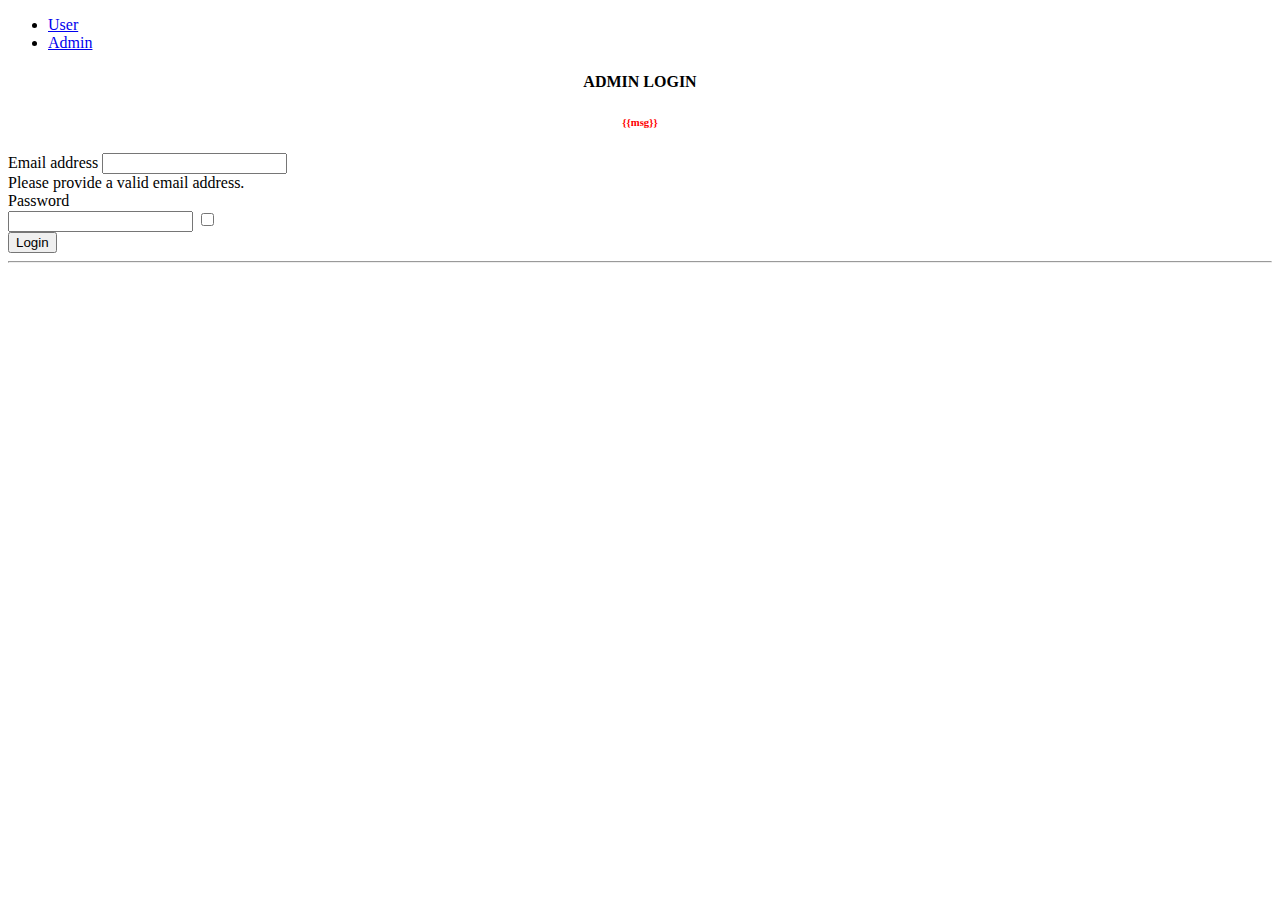
<file: FINAL DELIVERABLES/PROJECT CODE/templates/adminlogin.html>
<!DOCTYPE html>
<html lang="en">
<head>
  <meta charset="UTF-8">
  <meta http-equiv="X-UA-Compatible" content="IE=edge">
  <meta name="viewport" content="width=device-width, initial-scale=1.0">
  <!-- Main Theme Styles + Bootstrap-->
  <link rel="stylesheet" media="screen" href="https://cartzilla.createx.studio/css/theme.min.css">
  <title>ADMIN LOGIN</title>
</head>
<body style="background-image: url('https://thumbs.dreamstime.com/b/e-commerce-online-shopping-business-technology-concept-screen-e-commerce-online-shopping-business-technology-concept-screen-207950081.jpg');background-size: cover;">

  <div class="container col-xl-10 col-xxl-8 px-4 py-5">
    <div class="row align-items-center g-lg-5 py-5">
      <div class="col-md-10 mx-auto col-lg-5">
        
        <form class="p-4 p-md-5 border rounded-3 bg-light" action = "/checkrecadmin" method = "POST">
            <ul class="nav nav-pills nav-justified mb-3" id="ex1" role="tablist">
            <li class="nav-item" role="presentation">
              <a class="nav-link" id="tab-login" data-mdb-toggle="pill" href="/login" role="tab"
                aria-controls="pills-login" aria-selected="true">User</a>
            </li>
            <li class="nav-item" role="presentation">
              <a class="nav-link active" id="tab-register" data-mdb-toggle="pill" href="/adminlogin" role="tab"
                aria-controls="pills-register" aria-selected="false">Admin</a>
            </li>
          </ul>

          <h4 style="text-align: center;">ADMIN LOGIN</h4>
          <h6 style="text-align: center; color: red;">{{msg}}</h6>
          <div class="mb-3">
            <label class="form-label" for="si-email">Email address</label>
            <input class="form-control" type="email" name="adminemail" placeholder="" required>
            <div class="invalid-feedback">Please provide a valid email address.</div>
          </div>
          <div class="mb-3">
            <label class="form-label" for="si-password">Password</label>
            <div class="password-toggle">
              <input class="form-control" type="password" name="adminpassword" required>
              <label class="password-toggle-btn" aria-label="Show/hide password">
                <input class="password-toggle-check" type="checkbox"><span class="password-toggle-indicator"></span>
              </label>
            </div>
          </div>
          
          <button class="w-100 btn btn-lg btn-primary" type="submit">Login</button>
          <hr class="my-4">

        </form>
      </div>
    </div>
  </div>
    

 

  
</body>
</html>
</file>
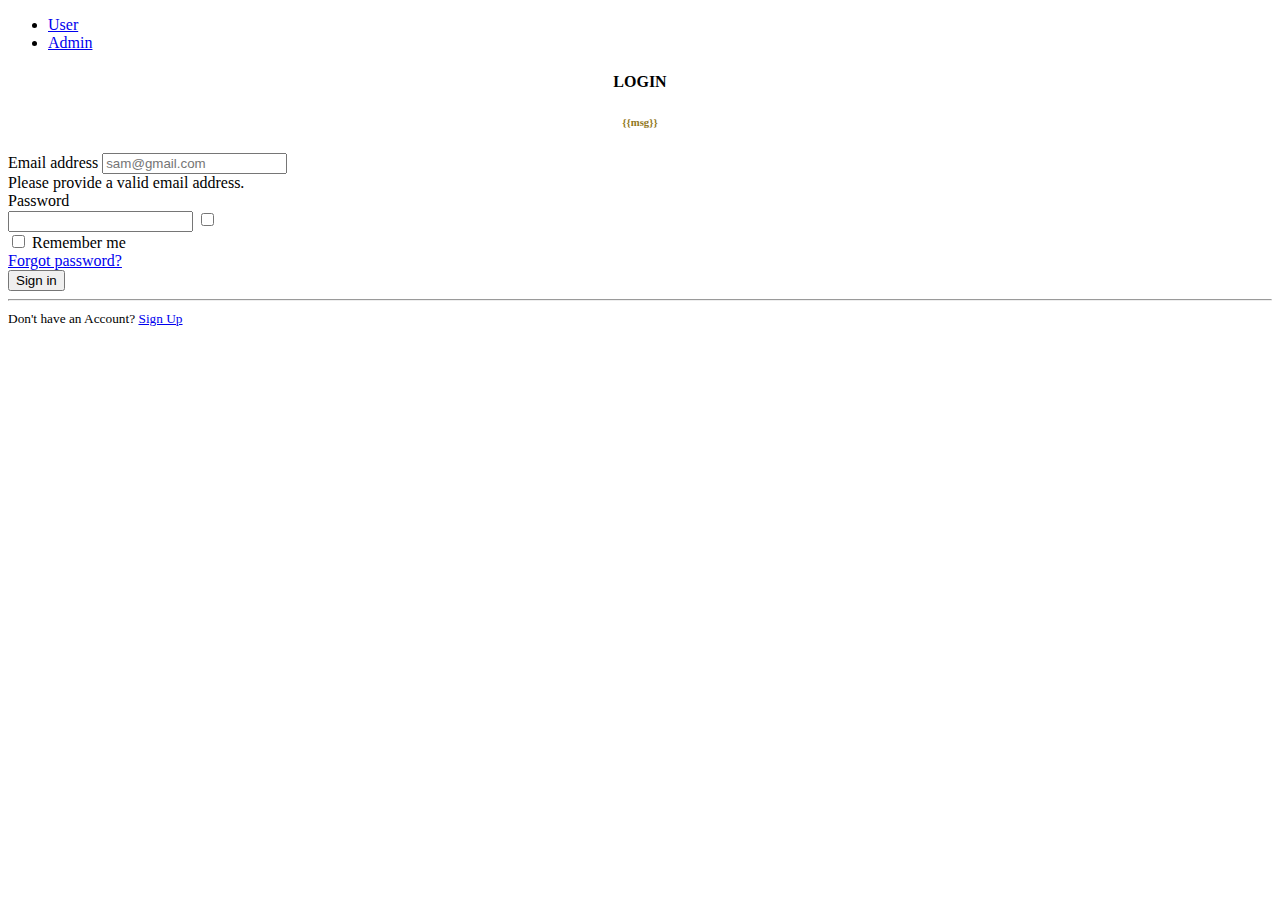
<file: FINAL DELIVERABLES/PROJECT CODE/templates/login.html>
<!DOCTYPE html>
<html lang="en">
<head>
  <meta charset="UTF-8">
  <meta http-equiv="X-UA-Compatible" content="IE=edge">
  <meta name="viewport" content="width=device-width, initial-scale=1.0">
 
  <title>LOGIN</title>
  
   <!-- Main Theme Styles + Bootstrap-->
   <link rel="stylesheet" media="screen" href="https://cartzilla.createx.studio/css/theme.min.css">
   
  
</head>
<body style="background-image: url('https://t3.ftcdn.net/jpg/01/17/33/22/360_F_117332203_ekwDZkViF6M3itApEFRIH4844XjJ7zEb.jpg');background-size: cover;">

  <div class="container col-xl-10 col-xxl-8 px-4 py-5">
    <div class="row align-items-center g-lg-5 py-5">
      <div class="col-md-10 mx-auto col-lg-5">
        
        <form class="p-4 p-md-5 border rounded-3 bg-light" action = "/checkrec" method = "POST">
          <ul class="nav nav-pills nav-justified mb-3" id="ex1" role="tablist">
            <li class="nav-item" role="presentation">
              <a class="nav-link active" id="tab-login" data-mdb-toggle="pill" href="/login" role="tab"
                aria-controls="pills-login" aria-selected="true">User</a>
            </li>
            <li class="nav-item" role="presentation">
              <a class="nav-link" id="tab-register" data-mdb-toggle="pill" href="/adminlogin" role="tab"
                aria-controls="pills-register" aria-selected="false">Admin</a>
            </li>
          </ul>
          
          <h4 style="text-align: center;">LOGIN</h4>
          <h6 style="text-align: center; color: rgb(145, 120, 33);">{{msg}}</h6>
          <!--  <div class="form-floating mb-3">
            <input type="email" class="form-control" id="floatingInput" placeholder="name@example.com" name="email">
            <label for="floatingInput">Email address</label>
          </div>
          <div class="form-floating mb-3">
            <input type="password" class="form-control" id="floatingPassword" placeholder="Password" name="password">
            <label for="floatingPassword">Password</label>
          </div>
          <small class="text-muted" href="/register">Forgot Password?</small>
          
          <button class="w-100 btn btn-lg btn-primary" type="submit">Login</button>
          <hr class="my-4">
          <small class="text-muted">Don't have an Account? <a href="/register">Sign Up</a></small>
        -->
        
            <div class="mb-3">
              <label class="form-label" for="si-email">Email address</label>
              <input class="form-control" type="email" name="email" placeholder="sam@gmail.com" required>
              <div class="invalid-feedback">Please provide a valid email address.</div>
            </div>
            <div class="mb-3">
              <label class="form-label" for="si-password">Password</label>
              <div class="password-toggle">
                <input class="form-control" type="password" name="password" required>
                <label class="password-toggle-btn" aria-label="Show/hide password">
                  <input class="password-toggle-check" type="checkbox"><span class="password-toggle-indicator"></span>
                </label>
              </div>
            </div>
            <div class="mb-3 d-flex flex-wrap justify-content-between">
              <div class="form-check mb-2">
                <input class="form-check-input" type="checkbox" id="si-remember">
                <label class="form-check-label" for="si-remember">Remember me</label>
              </div><a class="fs-sm" href="#">Forgot password?</a>
            </div>
            <button class="btn btn-primary btn-shadow d-block w-100" type="submit">Sign in</button>
            
            <hr class="my-2">
            <small class="text-muted">Don't have an Account? <a href="/register">Sign Up</a></small>
          
        </form>
      </div>
    </div>
  </div>


    
  
  
 

 

  
</body>
</html>
</file>
